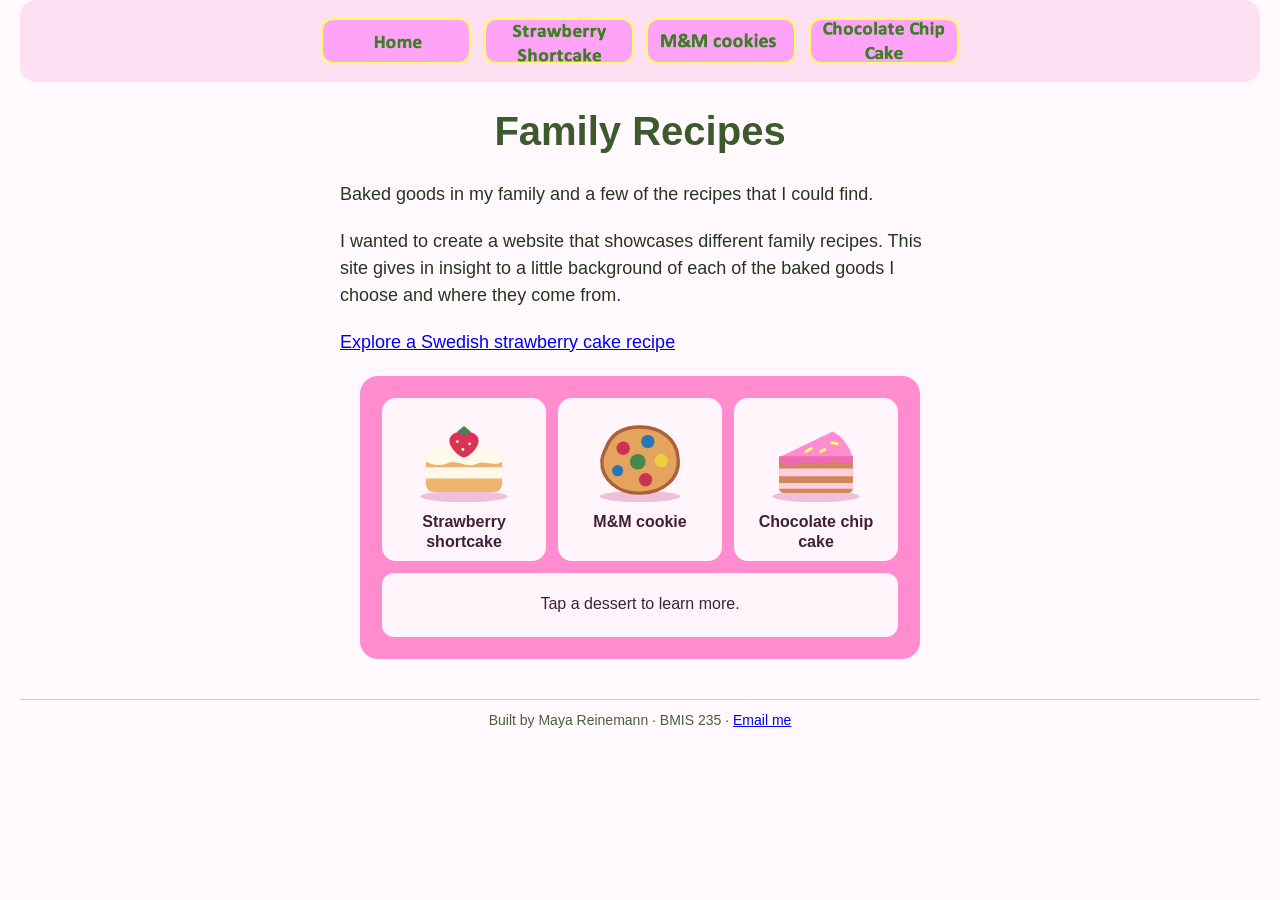
<file: index.html>
<!DOCTYPE html>
<!--
  Author: Maya Reinemann
  GU username: mreinemann
  Course: BMIS 235 - HTML-3
-->
<html lang="en">
<head>
<meta charset="utf-8">
<meta name="author" content="Maya Reinemann">
<title>Family Recipes | Home</title>

<!-- this one line connects the page to the stylesheet -->
<link rel="stylesheet" href="styles.css">
</head>
<body>

<!-- ===== MENU ============================================================
     The menu is four links. Each link wraps an image instead of words.
     Build it once on this page, check that every link works,
     then copy the whole <nav> block and paste it over the menu on the
     other three pages, so every page has the exact same menu.
     ===================================================================== -->
<nav>
    <a href="index.html"><img src="img/home.png" alt="Home"></a>
    <a href="strawberryshortcake.html"><img src="img/strawberryshortcake.png" alt="strawberryshortcake"></a>
    <a href="m%26mcookies.html"><img src="img/m%26mcookies.png" alt="m&mcookies"></a>
    <a href="chocolatechipcake.html"><img src="img/chocolatechipcake.png" alt="chocolatechipcake"></a>
</nav>

<h1>Family Recipes</h1>
<p>Baked goods in my family and a few of the recipes that I could find.</p>
<p>I wanted to create a website that showcases different family recipes. This site gives in insight to a little
  background of each of the baked goods I choose and where they come from.</p>

<p><a href="https://swedishspoon.com/strawberry-cake/">Explore a Swedish strawberry cake recipe</a></p>

<!-- Interactive dessert graphic -->
<div class="showcase">
<!-- HTML: Show three desserts and a spot for their descriptions. -->
<section class="bakery-display" aria-label="Family Recipes desserts">
  <div class="bakery-grid">
    <button class="bakery-item" type="button" aria-pressed="false"
      data-description="Strawberry shortcake with layers of a victoria sponge cake.">
      <svg viewBox="0 0 100 90" aria-hidden="true" focusable="false">
        <ellipse cx="50" cy="79" rx="39" ry="5" fill="#eec1d9"/>
        <rect x="16" y="39" width="68" height="36" rx="7" fill="#eeb46d"/>
        <path d="M16 53h68v10H16z" fill="#fff9ec"/>
        <path d="M16 42c0-12 68-12 68 0v6c-8 5-15-2-23 2-9 4-17-4-25-1-8 3-14 2-20-1z" fill="#fff9ec"/>
        <path d="M37 29c0-11 26-11 26 0 0 7-9 15-13 15s-13-8-13-15z" fill="#d93458"/>
        <path d="m44 21 6 4 6-4-6-5z" fill="#43834e"/>
        <circle cx="44" cy="30" r="1.3" fill="#fff2bb"/>
        <circle cx="55" cy="32" r="1.3" fill="#fff2bb"/>
        <circle cx="49" cy="37" r="1.3" fill="#fff2bb"/>
      </svg>
      <span>Strawberry shortcake</span>
    </button>

    <button class="bakery-item" type="button" aria-pressed="false"
      data-description="Warm crispy m&m cookie M&amp;M’s.">
      <svg viewBox="0 0 100 90" aria-hidden="true" focusable="false">
        <ellipse cx="50" cy="79" rx="36" ry="5" fill="#eec1d9"/>
        <path d="M20 35c5-13 16-18 30-18 19 0 33 11 34 28 2 18-13 30-33 31-21 1-36-13-35-29 0-4 2-8 4-12z"
          fill="#e5a45d" stroke="#a96139" stroke-width="3"/>
        <circle cx="35" cy="36" r="6" fill="#ca354d"/>
        <circle cx="57" cy="30" r="6" fill="#2776b6"/>
        <circle cx="69" cy="47" r="6" fill="#edcf42"/>
        <circle cx="48" cy="48" r="7" fill="#478749"/>
        <circle cx="30" cy="56" r="5" fill="#2776b6"/>
        <circle cx="55" cy="64" r="6" fill="#ca354d"/>
      </svg>
      <span>M&amp;M cookie</span>
    </button>

    <button class="bakery-item" type="button" aria-pressed="false"
      data-description="Chocolate chip cake is a birthday tradition in my family.">
      <svg viewBox="0 0 100 90" aria-hidden="true" focusable="false">
        <ellipse cx="50" cy="79" rx="39" ry="5" fill="#eec1d9"/>
        <path d="M17 44h66v27q0 5-5 5H22q-5 0-5-5z" fill="#ce875a"/>
        <path d="M17 54h66v7H17zm0 13h66v5H17z" fill="#ffcfdf"/>
        <path d="m17 44 48-23q12 6 18 23z" fill="#ff8cce"/>
        <path d="M17 43h66v4c-8 6-13-2-22 2-11 4-16-3-25 1-9 3-15 0-19-2z" fill="#f069b4"/>
        <path d="m41 39 5-3m8 3 4-2m6-6 5 1" stroke="#fdff5e"
          stroke-width="2.5" stroke-linecap="round"/>
      </svg>
      <span>Chocolate chip cake</span>
    </button>
  </div>

  <div class="bakery-note" role="status">Tap a dessert to learn more.</div>
</section>

<style>
/* CSS: Use the brand colors and make the dessert pictures pop on hover or selection. */
.showcase .bakery-display {
  box-sizing: border-box;
  max-width: 560px;
  margin: 0 auto;
  padding: clamp(8px, 3vw, 22px);
  border-radius: 18px;
  background: #ff8cce;
  color: #402038;
  font-family: Calibri, Arial, sans-serif;
}

.showcase .bakery-grid {
  display: grid;
  grid-template-columns: repeat(3, minmax(0, 1fr));
  gap: clamp(4px, 2vw, 12px);
}

.showcase .bakery-item {
  display: grid;
  grid-template-rows: auto 1fr;
  justify-items: center;
  align-items: start;
  gap: 4px;
  min-width: 0;
  padding: 8px 3px;
  border: 2px solid transparent;
  border-radius: 14px;
  background: #fff5fa;
  color: inherit;
  font: inherit;
  font-size: clamp(0.75rem, 3.5vw, 1rem);
  font-weight: 700;
  line-height: 1.2;
  text-align: center;
  overflow-wrap: anywhere;
  cursor: pointer;
}

.showcase .bakery-item svg {
  display: block;
  width: 100%;
  max-width: 112px;
  height: auto;
}

.showcase .bakery-item:hover svg,
.showcase .bakery-item:focus-visible svg,
.showcase .bakery-item[aria-pressed="true"] svg {
  transform: translateY(-5px) scale(1.1);
}

.showcase .bakery-item[aria-pressed="true"] {
  border-color: #402038;
  background: #fdff5e;
}

.showcase .bakery-item:focus-visible {
  outline: 2px solid #402038;
  outline-offset: 2px;
}

.showcase .bakery-note {
  display: grid;
  place-items: center;
  min-height: 3em;
  margin-top: 12px;
  padding: 8px 10px;
  border-radius: 12px;
  background: #fff5fa;
  line-height: 1.3;
  text-align: center;
}

</style>

<script>
/* JavaScript: Highlight the selected dessert and show its description. */
(() => {
  const display = document.currentScript.parentElement.querySelector(".bakery-display");
  const buttons = display.querySelectorAll(".bakery-item");
  const note = display.querySelector(".bakery-note");
  const prompt = note.textContent;

  buttons.forEach((button) => {
    button.addEventListener("click", () => {
      const wasSelected = button.getAttribute("aria-pressed") === "true";

      buttons.forEach((item) => {
        item.setAttribute("aria-pressed", String(item === button && !wasSelected));
      });

      note.textContent = wasSelected ? prompt : button.dataset.description;
    });
  });
})();
</script>
</div>

<!-- Footer: Maya Reinemann -->
<footer>Built by Maya Reinemann &middot; BMIS 235 &middot; <a href="mailto:mreinemann@zagmail.gonzaga.edu">Email me</a></footer>

</body>
</html>
</file>
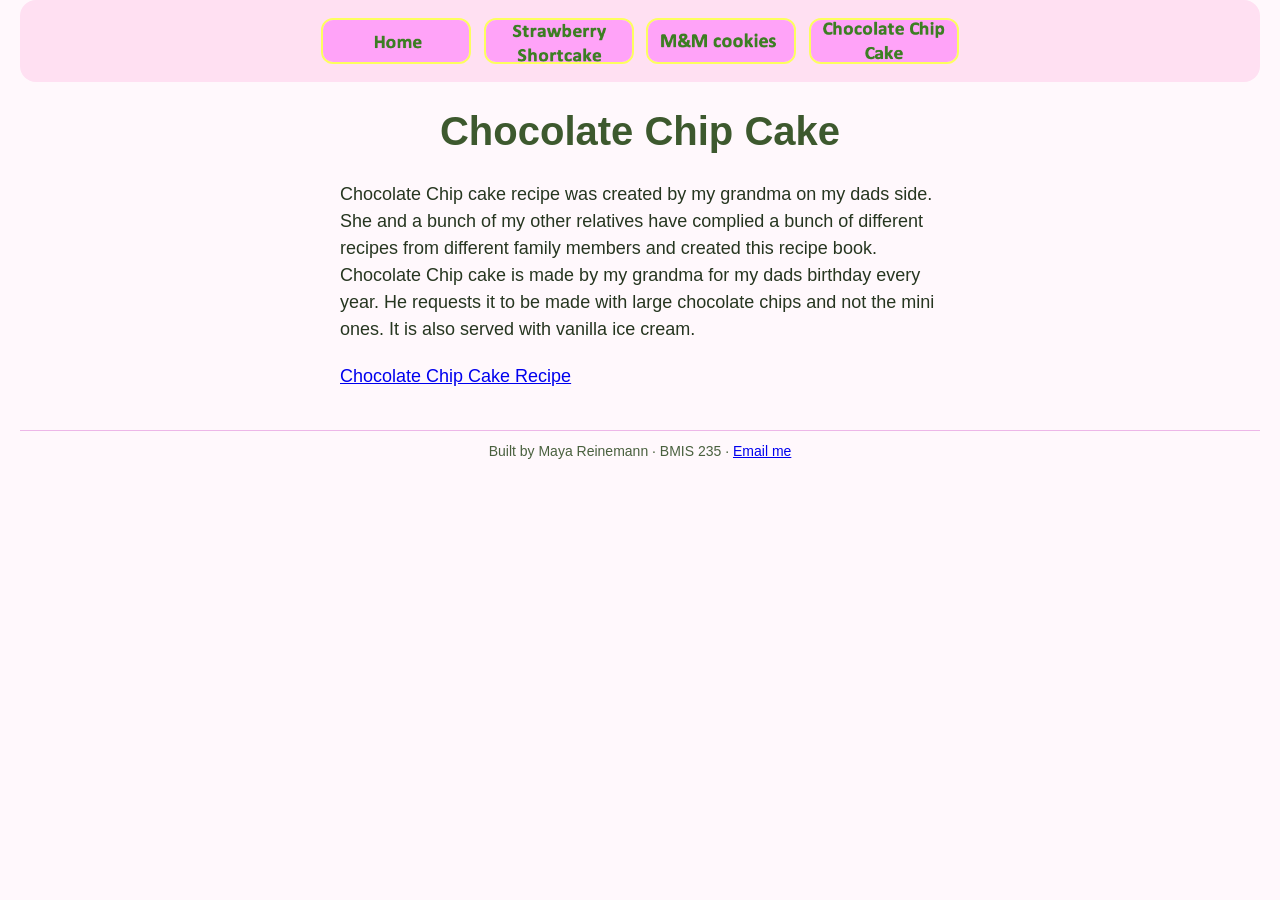
<file: chocolatechipcake.html>
<!DOCTYPE html>
<!--
  Author: Maya Reinemann
  GU username: mreinemann
  Course: BMIS 235 - HTML-3
-->
<html lang="en">
<head>
<meta charset="utf-8">
<meta name="author" content="Maya Reinemann">
<title>Chocolate Chip Cake</title>

<!-- this one line connects the page to the stylesheet -->
<link rel="stylesheet" href="styles.css">
</head>
<body>

<!-- ===== MENU ============================================================
     The menu is four links. Each link wraps an image instead of words.
     Build it once on this page, check that every link works,
     then copy the whole <nav> block and paste it over the menu on the
     other three pages, so every page has the exact same menu.
     ===================================================================== -->
<nav>
    <a href="index.html"><img src="img/home.png" alt="Home"></a>
    <a href="strawberryshortcake.html"><img src="img/strawberryshortcake.png" alt="strawberryshortcake"></a>
    <a href="m%26mcookies.html"><img src="img/m%26mcookies.png" alt="m&mcookies"></a>
    <a href="chocolatechipcake.html"><img src="img/chocolatechipcake.png" alt="chocolatechipcake"></a>
</nav>
<h1>Chocolate Chip Cake</h1>
<p>Chocolate Chip cake recipe was created by my grandma on my dads side. She and a bunch of my other relatives
  have complied a bunch of different recipes from different family members and created this recipe book.
  Chocolate Chip cake is made by my grandma for my dads birthday every year. He requests it to be made with large chocolate
  chips and not the mini ones. It is also served with vanilla ice cream.</p>
<p><a href="https://beyondthebutter.com/chocolate-chip-cake/">Chocolate Chip Cake Recipe</a></p>
<!-- Footer: Maya Reinemann -->
<footer>Built by Maya Reinemann &middot; BMIS 235 &middot; <a href="mailto:mreinemann@zagmail.gonzaga.edu">Email me</a></footer>

</body>
</html>
</file>
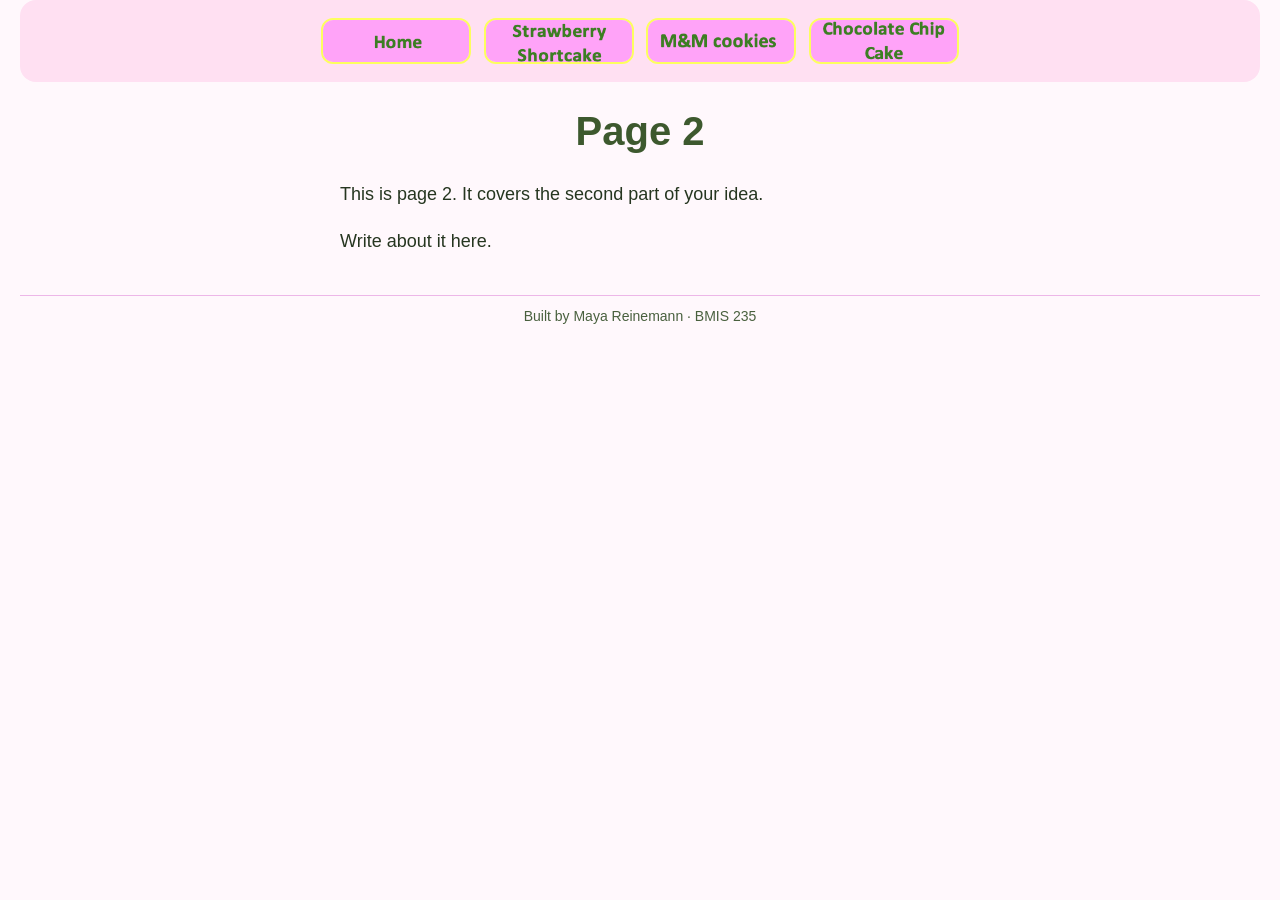
<file: M&Mcookies.html>
<!DOCTYPE html>
<!--
  Author: Maya Reinemann
  GU username: mreinemann
  Course: BMIS 235 - HTML-3
-->
<html lang="en">
<head>
<meta charset="utf-8">
<meta name="author" content="YOUR NAME">
<title>Page 2</title>

<!-- this one line connects the page to the stylesheet -->
<link rel="stylesheet" href="styles.css">
</head>
<body>

<!-- ===== MENU ============================================================
     The menu is four links. Each link wraps an image instead of words.
     Build it once on this page, check that every link works,
     then copy the whole <nav> block and paste it over the menu on the
     other three pages, so every page has the exact same menu.
     ===================================================================== -->
<nav>
    <a href="index.html"><img src="img/home.png" alt="Home"></a>
    <a href="page1.html"><img src="img/strawberryshortcake.png" alt="Strawberry Shortcake"></a>
    <a href="page2.html"><img src="img/m%26mcookies.png" alt="M&M Cookies"></a>
    <a href="page3.html"><img src="img/chocolatechipcake.png" alt="Chocolate Chip Cake"></a>
</nav>

<h1>Page 2</h1>
<p>This is page 2. It covers the second part of your idea.</p>
<p>Write about it here.</p>

<!-- Footer: Maya Reinemann -->
<footer>Built by Maya Reinemann &middot; BMIS 235</footer>

</body>
</html>
</file>
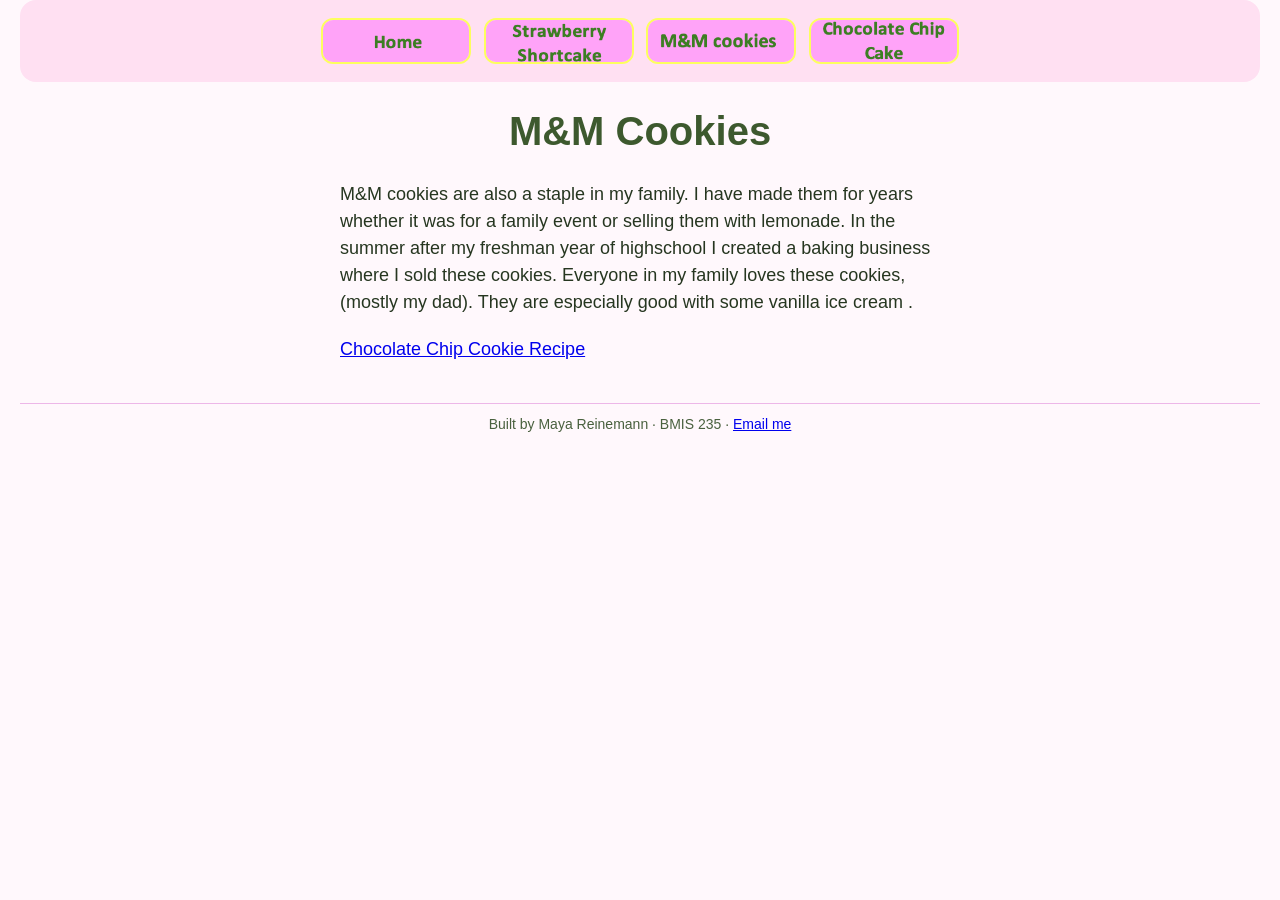
<file: m&mcookies.html>
<!DOCTYPE html>
<!--
  Author: Maya Reinemann
  GU username: mreinemann
  Course: BMIS 235 - HTML-3
-->
<html lang="en">
<head>
<meta charset="utf-8">
<meta name="author" content="Maya Reinemann">
<title>M&amp;M Cookies | Family Recipes</title>

<!-- this one line connects the page to the stylesheet -->
<link rel="stylesheet" href="styles.css">
</head>
<body>

<!-- ===== MENU ============================================================
     The menu is four links. Each link wraps an image instead of words.
     Build it once on this page, check that every link works,
     then copy the whole <nav> block and paste it over the menu on the
     other three pages, so every page has the exact same menu.
     ===================================================================== -->
<nav>
    <a href="index.html"><img src="img/home.png" alt="Home"></a>
    <a href="strawberryshortcake.html"><img src="img/strawberryshortcake.png" alt="strawberryshortcake"></a>
    <a href="m%26mcookies.html"><img src="img/m%26mcookies.png" alt="m&mcookies"></a>
    <a href="chocolatechipcake.html"><img src="img/chocolatechipcake.png" alt="chocolatechipcake"></a>
</nav>

<h1>M&amp;M Cookies</h1>
<p>M&M cookies are also a staple in my family. I have made them for years whether it was for a family event or selling
  them with lemonade. In the summer after my freshman year of highschool I created a baking business where I sold these
  cookies. Everyone in my family loves these cookies, (mostly my dad). They are especially good with some vanilla ice cream
  .</p>
<p><a href="https://www.verybestbaking.com/toll-house/recipes/chocolate-chip-cookies/">Chocolate Chip Cookie Recipe</a></p>
<!-- Footer: Maya Reinemann -->
<footer>Built by Maya Reinemann &middot; BMIS 235 &middot; <a href="mailto:mreinemann@zagmail.gonzaga.edu">Email me</a></footer>

</body>
</html>
</file>
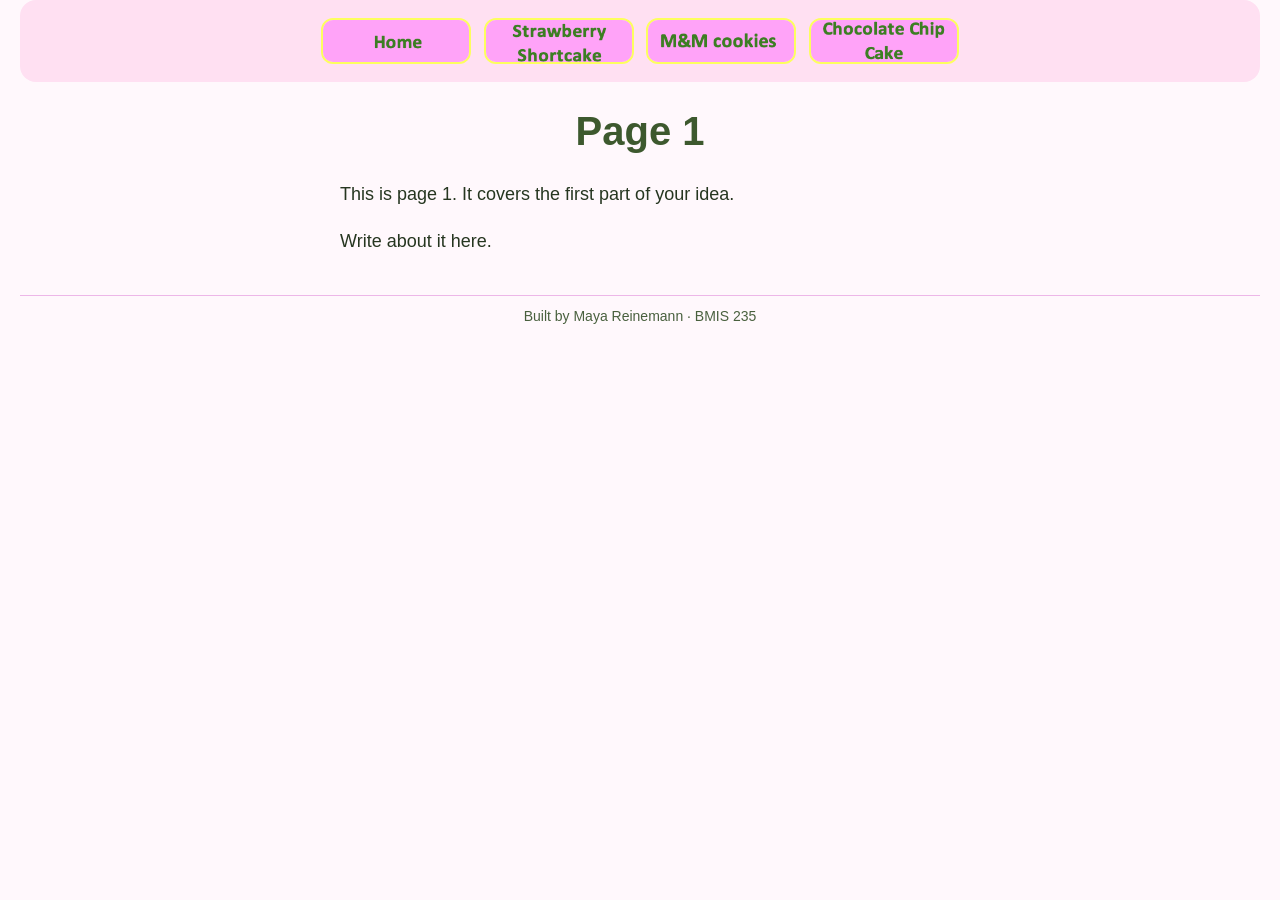
<file: page1.html>
<!DOCTYPE html>
<!--
  Author: Maya Reinemann
  GU username: mreinemann
  Course: BMIS 235 - HTML-3
-->
<html lang="en">
<head>
<meta charset="utf-8">
<meta name="maya reinemann" content="Maya Reinemann">
<title>Page 1</title>

<!-- this one line connects the page to the stylesheet -->
<link rel="stylesheet" href="styles.css">
</head>
<body>

<!-- ===== MENU ============================================================
     The menu is four links. Each link wraps an image instead of words.
     Build it once on this page, check that every link works,
     then copy the whole <nav> block and paste it over the menu on the
     other three pages, so every page has the exact same menu.
     ===================================================================== -->
<nav>
    <a href="index.html"><img src="img/home.png" alt="Home"></a>
    <a href="page1.html"><img src="img/strawberryshortcake.png" alt="Strawberry Shortcake"></a>
    <a href="page2.html"><img src="img/m%26mcookies.png" alt="M&M Cookies"></a>
    <a href="page3.html"><img src="img/chocolatechipcake.png" alt="Chocolate Chip Cake"></a>
</nav>

<h1>Page 1</h1>
<p>This is page 1. It covers the first part of your idea.</p>
<p>Write about it here.</p>

<!-- Footer: fill in your name -->
<footer>Built by Maya Reinemann &middot; BMIS 235</footer>

</body>
</html>
</file>
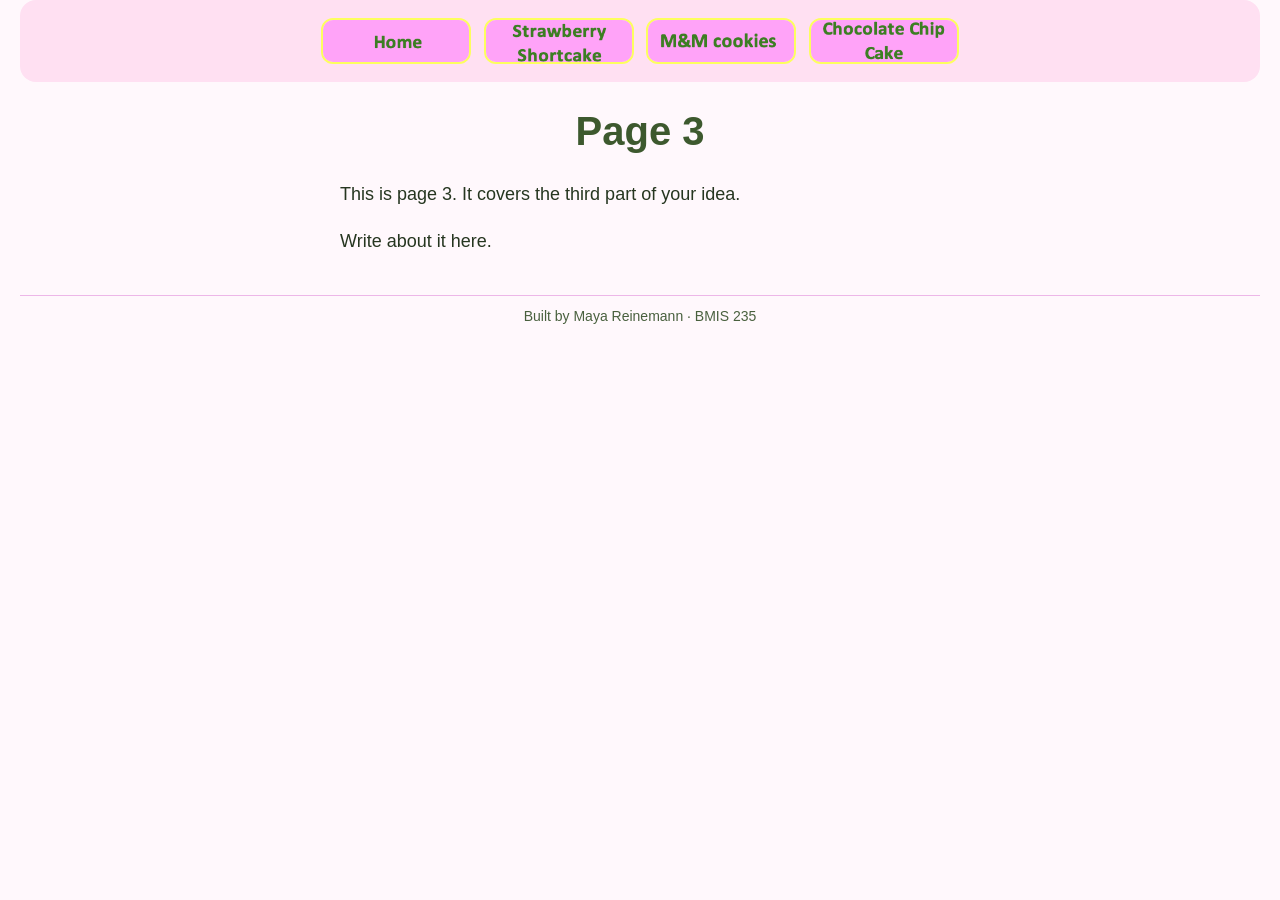
<file: page3.html>
<!DOCTYPE html>
<!--
  Author: Maya Reinemann
  GU username: mreinemann
  Course: BMIS 235 - HTML-3
-->
<html lang="en">
<head>
<meta charset="utf-8">
<meta name="author" content="YOUR NAME">
<title>Page 3</title>

<!-- this one line connects the page to the stylesheet -->
<link rel="stylesheet" href="styles.css">
</head>
<body>

<!-- ===== MENU ============================================================
     The menu is four links. Each link wraps an image instead of words.
     Build it once on this page, check that every link works,
     then copy the whole <nav> block and paste it over the menu on the
     other three pages, so every page has the exact same menu.
     ===================================================================== -->
<nav>
    <a href="index.html"><img src="img/home.png" alt="Home"></a>
    <a href="page1.html"><img src="img/strawberryshortcake.png" alt="Strawberry Shortcake"></a>
    <a href="page2.html"><img src="img/m%26mcookies.png" alt="M&M Cookies"></a>
    <a href="page3.html"><img src="img/chocolatechipcake.png" alt="Chocolate Chip Cake"></a>
</nav>

<h1>Page 3</h1>
<p>This is page 3. It covers the third part of your idea.</p>
<p>Write about it here.</p>

<!-- Footer: Maya Reinemann -->
<footer>Built by Maya Reinemann &middot; BMIS 235</footer>

</body>
</html>
</file>
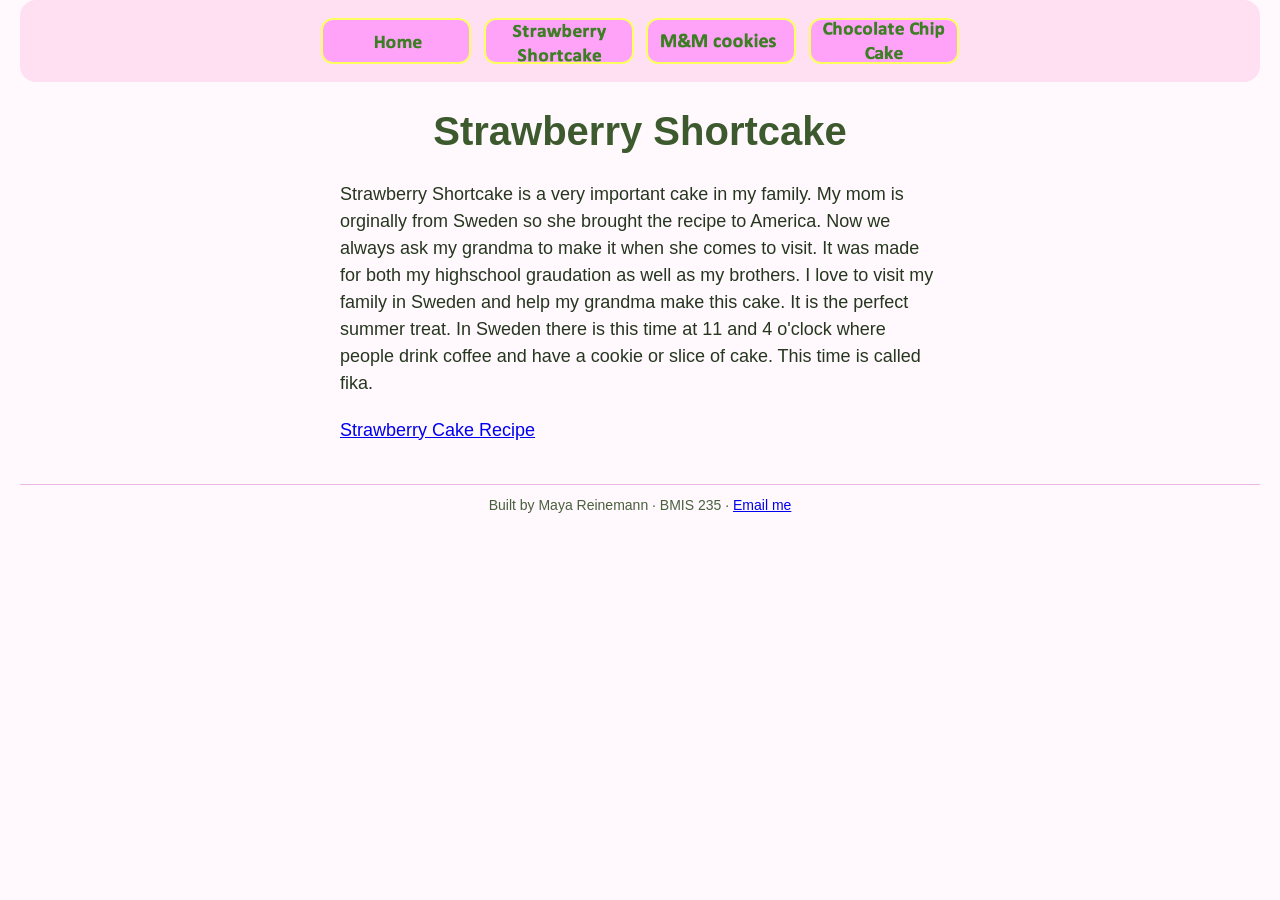
<file: strawberryshortcake.html>
<!DOCTYPE html>
<!--
  Author: Maya Reinemann
  GU username: mreinemann
  Course: BMIS 235 - HTML-3
-->
<html lang="en">
<head>
<meta charset="utf-8">
<meta name="author" content="Maya Reinemann">
<title>Strawberry Shortcake | Family Recipes</title>

<!-- this one line connects the page to the stylesheet -->
<link rel="stylesheet" href="styles.css">
</head>
<body>

<!-- ===== MENU ============================================================
     The menu is four links. Each link wraps an image instead of words.
     Build it once on this page, check that every link works,
     then copy the whole <nav> block and paste it over the menu on the
     other three pages, so every page has the exact same menu.
     ===================================================================== -->
<nav>
    <a href="index.html"><img src="img/home.png" alt="Home"></a>
    <a href="strawberryshortcake.html"><img src="img/strawberryshortcake.png" alt="strawberryshortcake"></a>
    <a href="m%26mcookies.html"><img src="img/m%26mcookies.png" alt="m&mcookies"></a>
    <a href="chocolatechipcake.html"><img src="img/chocolatechipcake.png" alt="chocolatechipcake"></a>
</nav>


<h1>Strawberry Shortcake</h1>
<p>Strawberry Shortcake is a very important cake in my family. My mom is orginally from Sweden so she brought the recipe to America.
  Now we always ask my grandma to make it when she comes to visit. It was made for both my highschool graudation as well as my brothers.
  I love to visit my family in Sweden and help my grandma make this cake. It is the perfect summer treat. In Sweden there is this time at 11 and 
  4 o'clock where people drink coffee and have a cookie or slice of cake. This time is called fika.</p>
<p><a href="https://swedishspoon.com/strawberry-cake/">Strawberry Cake Recipe</a></p>
<!-- Footer: Maya Reinemann -->
<footer>Built by Maya Reinemann &middot; BMIS 235 &middot; <a href="mailto:mreinemann@zagmail.gonzaga.edu">Email me</a></footer>

</body>
</html>
</file>
<file: styles.css>
/* =====================================================================
   styles.css  ·  The Cravings Corner
   Author: Maya Reinemann
   GU username: mreinemann
   ---------------------------------------------------------------------
   This one file is your brand guide. Every page that links to it gets
   the same font, the same colors and the same spacing.
   Change a color here once, and every page changes.

   Use the same font and colors you picked for your Excel menu images,
   so the menu and the pages look like one brand.
   ===================================================================== */

body {
   font-family: Calibri, "Segoe UI", Arial, sans-serif;
    background-color: #fff8fc;
    color: #263620;
    margin: 0;
    padding: 0 20px 40px 20px;
}

/* the menu at the top of every page */
nav {
    background-color: #ffe0f2;
    padding: 14px;
    text-align: center;
    border-radius: 16px;
}

/* Crop the screenshot edges so the pink reaches the yellow border. */
nav a {
    display: inline-block;
    margin: 4px;
    vertical-align: middle;
    overflow: hidden;
    border: 2px solid #fdff5e;
    border-radius: 12px;
    text-decoration: none;
}

nav a img {
    display: block;
    width: 154px;
    height: 50px;
    margin: -4px;
}

h1 {
    color: #3d592e;
    text-align: center;
    font-size: 40px;
}

p {
    max-width: 600px;
    margin: 20px auto;
    font-size: 18px;
    line-height: 1.5;
}

footer {
    text-align: center;
    font-size: 14px;
    color: #49603e;
    margin-top: 40px;
    padding-top: 12px;
    border-top: 1px solid #edb7e8;
}

nav a:is(:hover, :focus-visible) {
    outline: 3px solid #3d592e;
    outline-offset: 2px;
}
</file>
